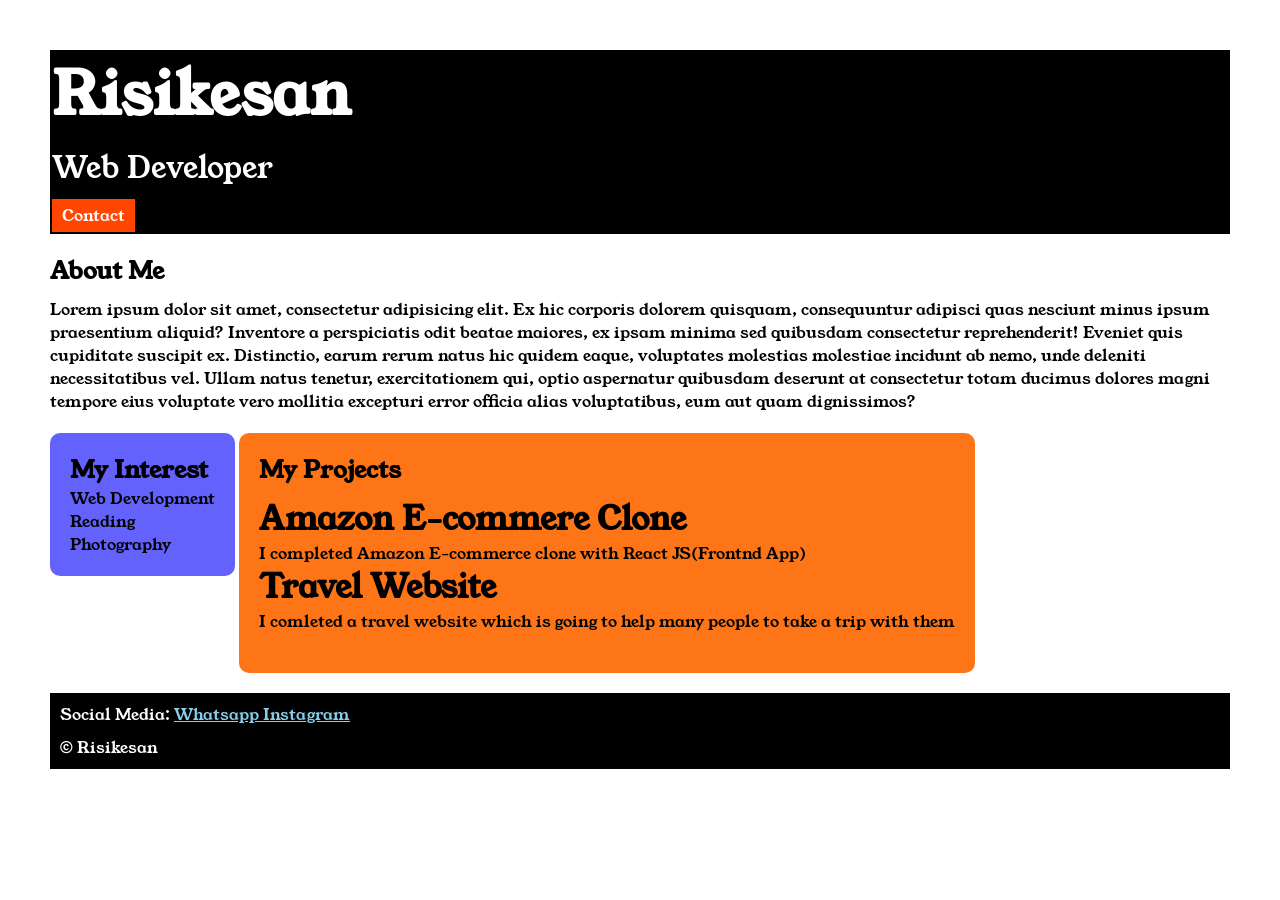
<file: index.html>
<!DOCTYPE html>
<html>

<head>
    <title> Portfolio </title>
    <link rel="stylesheet" href="style.css">
    <link rel="preconnect" href="https://fonts.googleapis.com">
    <link rel="preconnect" href="https://fonts.gstatic.com" crossorigin>
    <link href="https://fonts.googleapis.com/css2?family=Young+Serif&display=swap" rel="stylesheet">
</head>

<body>
    <div class="container">
        <div class="section-one">
            <h1 class="section-one__name"> Risikesan </h1>
            <p class="section-one__role"> Web Developer </p>
            <a class="section-one__contact" href="contact.html"> Contact </a>
        </div>
        <div class="section-two">
            <h2 class="section-two__title"> About Me </h2>
            <p class="section-two__desc"> Lorem ipsum dolor sit amet, consectetur adipisicing elit. Ex hic corporis
                dolorem quisquam, consequuntur
                adipisci quas nesciunt minus ipsum praesentium aliquid? Inventore a perspiciatis odit beatae maiores, ex
                ipsam
                minima sed quibusdam consectetur reprehenderit! Eveniet quis cupiditate suscipit ex. Distinctio, earum
                rerum
                natus hic quidem eaque, voluptates molestias molestiae incidunt ab nemo, unde deleniti necessitatibus
                vel. Ullam
                natus tenetur, exercitationem qui, optio aspernatur quibusdam deserunt at consectetur totam ducimus
                dolores
                magni tempore eius voluptate vero mollitia excepturi error officia alias voluptatibus, eum aut quam
                dignissimos?
            </p>
        </div>
        <div class="section-three">
            <h2 class="section-three__title"> My Interest </h2>
            <ul class="setion-three__desc">
                <li> Web Development </li>
                <li> Reading </li>
                <li> Photography </li>
            </ul>
        </div>
        <div class="section-four">
            <h2 class="section-four__title"> My Projects </h2>
            <ul class="section-four__desc">
                <li>
                    <h1> Amazon E-commere Clone </h1>
                </li>
                <p> I completed Amazon E-commerce clone with React JS(Frontnd App) </p>
                <li>
                    <h1> Travel Website </h1>
                </li>
                <p> I comleted a travel website which is going to help many people to take a trip with them </p>
        </div>
        <div class="section-five">
            <p class="section-five__title">
                Social Media:
                <a href="https://www.whatsapp.com/" target="_blank"> Whatsapp </a>
                <a href="https://www.instagram.com/" target="_blank"> Instagram </a>
            </p>
            <p class="section-five__desc"> &copy; Risikesan </p>
        </div>
    </div>
</body>

</html>
</file>
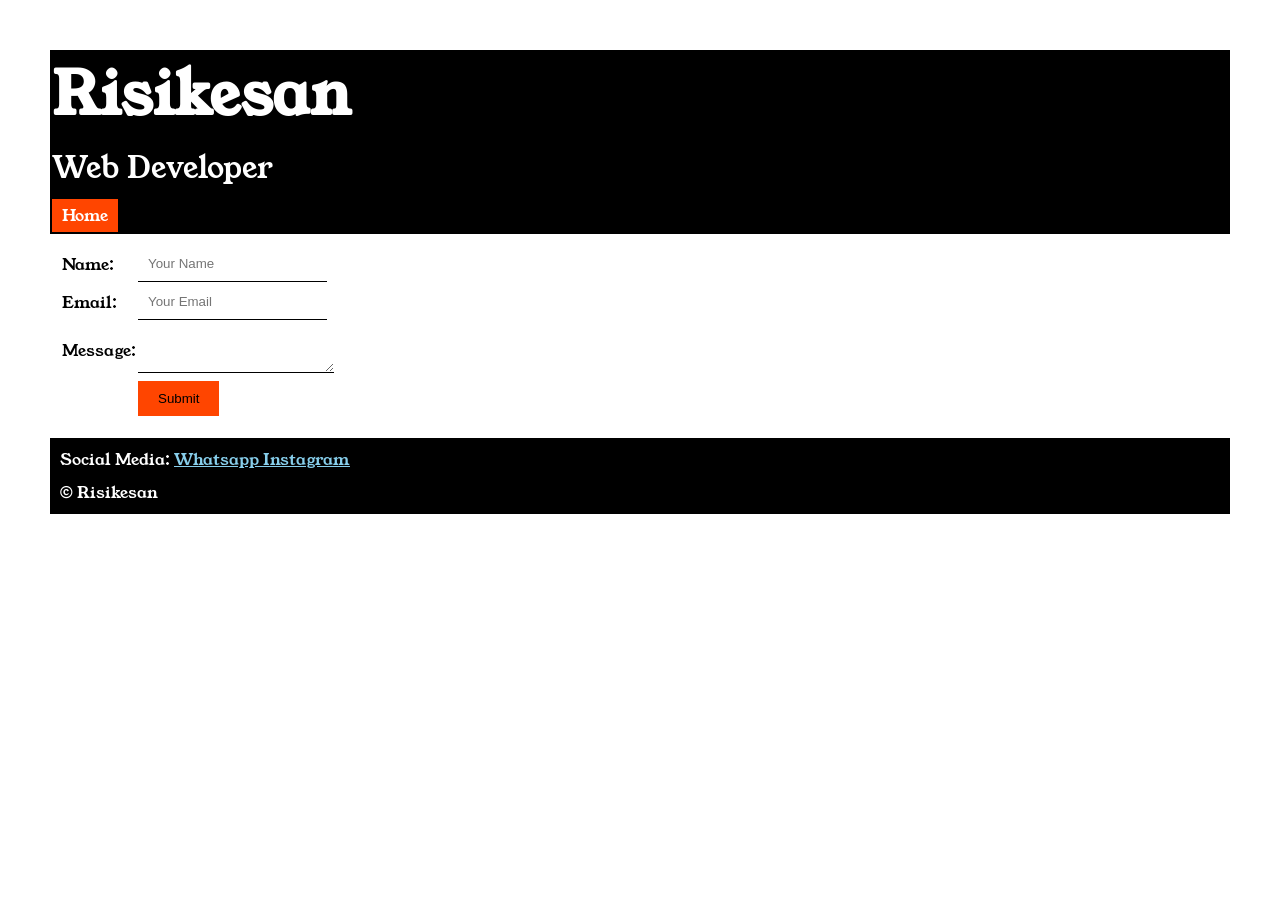
<file: contact.html>
<!DOCTYPE html>
<html>

<head>
    <meta charset="utf-8">
    <meta http-equiv="X-UA-Compatible" content="IE=edge">
    <title>Contact</title>
    <link rel="stylesheet" href="style.css">
    <link rel="preconnect" href="https://fonts.googleapis.com">
    <link rel="preconnect" href="https://fonts.gstatic.com" crossorigin>
    <link href="https://fonts.googleapis.com/css2?family=Young+Serif&display=swap" rel="stylesheet">
</head>

<body>
    <div class="container">
        <div class="section-one">
            <h1 class="section-one__name"> Risikesan </h1>
            <p class="section-one__role"> Web Developer </p>
            <a class="section-one__contact" href="index.html"> Home </a>
        </div>
        <div class="contact-form">
            <form>
                <table>
                    <tr>
                        <td> Name: </td>
                        <td> <input type="text" placeholder="Your Name" class = "contact-form__input"> </td>
                    </tr>
                    <tr>
                        <td> Email: </td>
                        <td> <input type="email" placeholder="Your Email" class = "contact-form__input"> </td>
                    </tr>
                    <tr>
                        <td> Message: </td>
                        <td> <textarea placeholder="Your Message" class = "contact-form__textarea"> </textarea> </td>
                    </tr>
                    <tr>
                        <td> </td>
                        <td> <input type="submit" class = "contact-form__submit"> </td>
                    </tr>
                </table>
            </form>
        </div>
        <div class="section-five">
            <p class="section-five__title">
                Social Media:
                <a href="https://www.whatsapp.com/" target="_blank"> Whatsapp </a>
                <a href="https://www.instagram.com/" target="_blank"> Instagram </a>
            </p>
            <p class="section-five__desc"> &copy; Risikesan </p>
        </div>
    </div>
</body>

</html>
</file>
<file: style.css>
*{
    margin: 0;
    padding: 0;
}
body{
        font-family: "Young Serif", serif;
        font-weight: 400;
        font-style: normal;
}
.container{
    padding: 50px;
}
.section-one{
    background-color: black;
    color: white;
    padding: 2px;
}
.section-one__contact{
    background-color: orangered;
    color: white;
    text-decoration: none;
    padding-left: 10px;
    padding-right: 10px;
    padding-top:5px;
    padding-bottom: 5px;
    display: inline-block;
    margin-top: 10px;
}
.section-one__name{
    font-size: 60px;
}
.section-one__role{
    font-size: 30px;
    margin-top: 10px
}
.section-two,.section-three,.section-four,.section-five{
    margin-top: 20px
} 
.section-two__desc,.section-three__desc,.section-four__desc,.section-five__desc{
    margin-top: 10px
} 
.section-five{
    background-color: black;
    color: white;
    padding: 10px;
}
.section-five__title a{
    color: skyblue;
}
.section-three li,.section-four li{
    list-style: none;
}
.section-three{
    background-color: #6462FD;
    color: black;
    padding: 20px;
    display: inline-block;
    heght: 200px;
    border-radius: 10px;
    vertical-align: top;
}
.section-four{
    background-color: #FE7517;
    color: black;
    padding: 20px;
    display: inline-block;
    height: 200px;
    border-radius: 10px;
    vertical-align: top; 
}
.contact-form{
    margin: 10px;
}
.contact-form__input,.contact-form__textarea,.contact-form__submit{
    margin-top: 10x;
} 
.contact-form__input{
    padding: 10px;
    border: none;
    border-bottom: solid black 1px;
}
.contact-form__textarea{
    padding: 10px;
    border: none;
    border-bottom: solid black 1px;
}
.contact-form__submit{
    padding-top: 10px;
    padding-bottom: 10px;
    padding-left: 20px;
    padding-right: 20px;
    background-color: orangered;
    color: black;
    border:none
}
</file>
